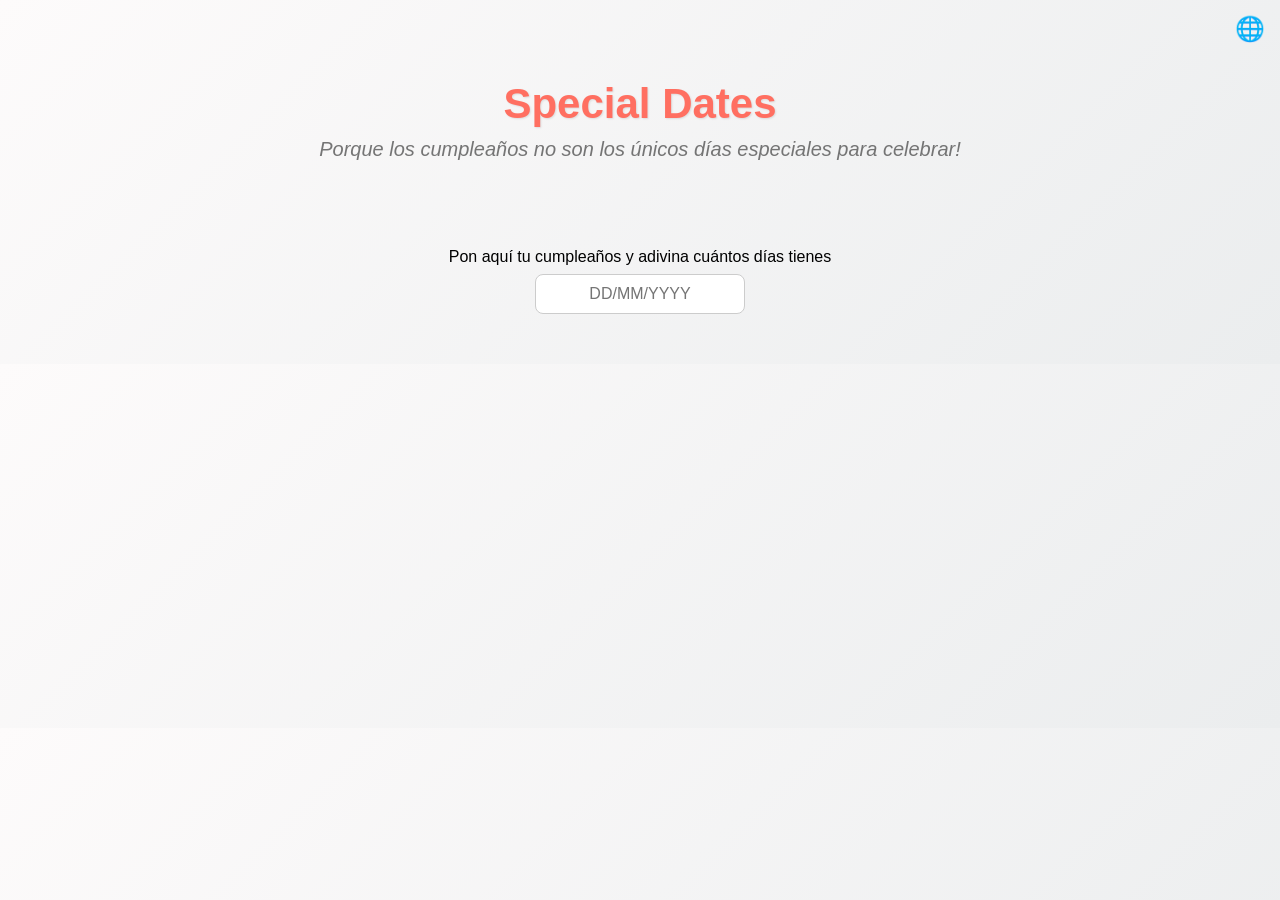
<file: index.html>
<!DOCTYPE html>
<html lang="en">
<head>
    <meta name="viewport" content="width=device-width, initial-scale=1">
    <title>Special Dates</title>
    <link rel="stylesheet" href="style.css">
  <link rel="manifest" href="manifest.json">
  <link rel="apple-touch-icon" href="apple-touch-icon.png">
  <meta name="mobile-web-app-capable" content="yes">
  <meta name="apple-mobile-web-app-capable" content="yes">
  <meta name="apple-mobile-web-app-title" content="Special Dates">
  <meta name="theme-color" content="#ff6f61">
</head>
<body>

    <!-- ==========================
         HEADER
    ========================== -->
    <header>
        <h1 class="title">Special Dates</h1>
        <h2 class="subtitle">Because birthdays are not the only special days to celebrate!</h2>

        <!-- Language toggle with flags -->
        <div id="langIcon" class="lang-icon">
            🌐
            <div id="langMenu" class="lang-menu">
                <img src="flags/en.png" alt="English" data-lang="en">
                <img src="flags/es.png" alt="Español" data-lang="es">
            </div>
        </div>
    </header>

    <!-- ==========================
         INPUT DE FECHA
    ========================== -->
    <div class="input-container">
        <label class="input-label" for="dateInput">
            Enter your birthday and guess how many days you've lived
        </label>
        <input type="text" id="dateInput" placeholder="DD/MM/YYYY">
    </div>

    <!-- ==========================
         RESULTADOS
    ========================== -->
    <div id="result"></div>

    <!-- ==========================
         MODAL DE COMPARTIR
    ========================== -->
    <div id="shareModal" class="modal">
        <div class="modal-content">
            <h2>Share your special day!</h2>
            <p id="shareMessage"></p>
            <input id="shareLink" type="text" readonly>
            <button id="copyBtn">Copy to clipboard</button>
            <button onclick="closeModal()">✖</button>
        </div>
    </div>

    <!-- ==========================
         SCRIPT JS EXTERNO
    ========================== -->
    <script src="script.js"></script>

<script>if ('serviceWorker' in navigator) navigator.serviceWorker.register('service-worker.js');</script>
</body>
</html>
</file>
<file: style.css>
/* ==========================
   GENERAL
========================== */
body {
    margin: 0;
    font-family: Arial, sans-serif;
    background: linear-gradient(135deg, #fdfbfb, #ebedee);
    display: flex;
    flex-direction: column;
    align-items: center;
    padding-top: 80px;
    text-align: center;
    overflow-x: hidden;
}

/* ==========================
   HEADER
========================== */
header {
    margin-bottom: 40px;
}

.title {
    font-size: 42px;
    font-weight: bold;
    color: #ff6f61;
    text-shadow: 1px 1px 2px rgba(0,0,0,0.1);
    margin: 0;
}

.subtitle {
    font-size: 20px;
    font-weight: normal;
    color: #555;
    font-style: italic;
    opacity: 0.8;
    margin-top: 10px;
}

/* ==========================
   INPUT
========================== */
.input-container {
    margin-top: 30px;
    display: flex;
    flex-direction: column;
    align-items: center;
}

.input-label {
    font-size: 16px;
    margin-bottom: 8px;
}

#dateInput {
    padding: 10px 14px;
    font-size: 16px;
    border-radius: 8px;
    border: 1px solid #ccc;
    width: 180px;
    text-align: center;
}

/* ==========================
   RESULTADOS
========================== */
#result {
    margin-top: 50px;
    max-width: 600px;
}

.celebration {
    margin-top: 30px;
    font-size: 18px;
    opacity: 0.7;
}

.big-day {
    font-size: 48px;
    font-weight: bold;
    margin: 15px 0;
    cursor: pointer;
    color: #ff6f61;
}

.date {
    font-size: 20px;
    margin-bottom: 20px;
}

.section-title {
    margin-top: 40px;
    font-weight: bold;
    font-size: 18px;
    opacity: 0.7;
}

.item {
    margin: 12px 0; /* más espacio entre fechas */
    font-size: 16px;
    cursor: pointer;
}

/* ==========================
   MODAL DE COMPARTIR
========================== */
.modal {
    display: none;
    position: fixed;
    top:0;
    left:0;
    width:100vw;
    height:100vh;
    background: rgba(0,0,0,0.6);
    justify-content: center;
    align-items: center;
    z-index: 9999;
}

.modal-content {
    background:white;
    padding:30px;
    border-radius:12px;
    max-width:400px;
    text-align:center;
    position: relative;
}

.modal-content input {
    width: 100%;
    padding: 8px;
    font-size: 14px;
    margin: 10px 0;
}

.modal-content button {
    padding: 8px 16px;
    margin-top: 10px;
    cursor: pointer;
}

.modal-content button[onclick] {
    position: absolute;
    top:10px;
    right:10px;
    border:none;
    background:none;
    font-size:18px;
}

/* ==========================
   CONFETTI
========================== */
.confetti {
    position: fixed;
    width: 8px;
    height: 8px;
    top: -10px;
    animation: fall linear forwards;
    border-radius: 50%;
}

@keyframes fall {
    to {
        transform: translateY(100vh) rotate(360deg);
    }
}

/* ==========================
   SELECTOR DE IDIOMA CON BANDERAS
========================== */
.lang-icon {
    position: fixed;
    top: 15px;
    right: 15px;
    cursor: pointer;
    z-index: 999;
    font-size: 24px;
}

.lang-menu {
    display: none;
    position: absolute;
    top: 30px;
    right: 0;
    background: white;
    border: 1px solid #ccc;
    border-radius: 8px;
    padding: 5px;
    box-shadow: 0 2px 10px rgba(0,0,0,0.2);
}

.lang-menu img {
    width: 30px;
    height: 20px;
    margin: 3px;
    cursor: pointer;
    border-radius: 3px;
}

.lang-icon:hover .lang-menu {
    display: block;
}

/* ==========================
   ADAPTATIVO MÓVIL
========================== */
@media (max-width: 767px) {
    body {
        padding-top: 30px; /* antes 80px */
    }
    .title {
        font-size: 32px; /* reducir tamaño */
    }
    .subtitle {
        font-size: 16px;
    }
    #dateInput {
        width: 90%; /* que no quede demasiado pequeño */
    }
    #result {
        margin-top: 30px; /* menos espacio superior */
        max-width: 95%; /* ocupar casi todo el ancho */
    }
}
</file>
